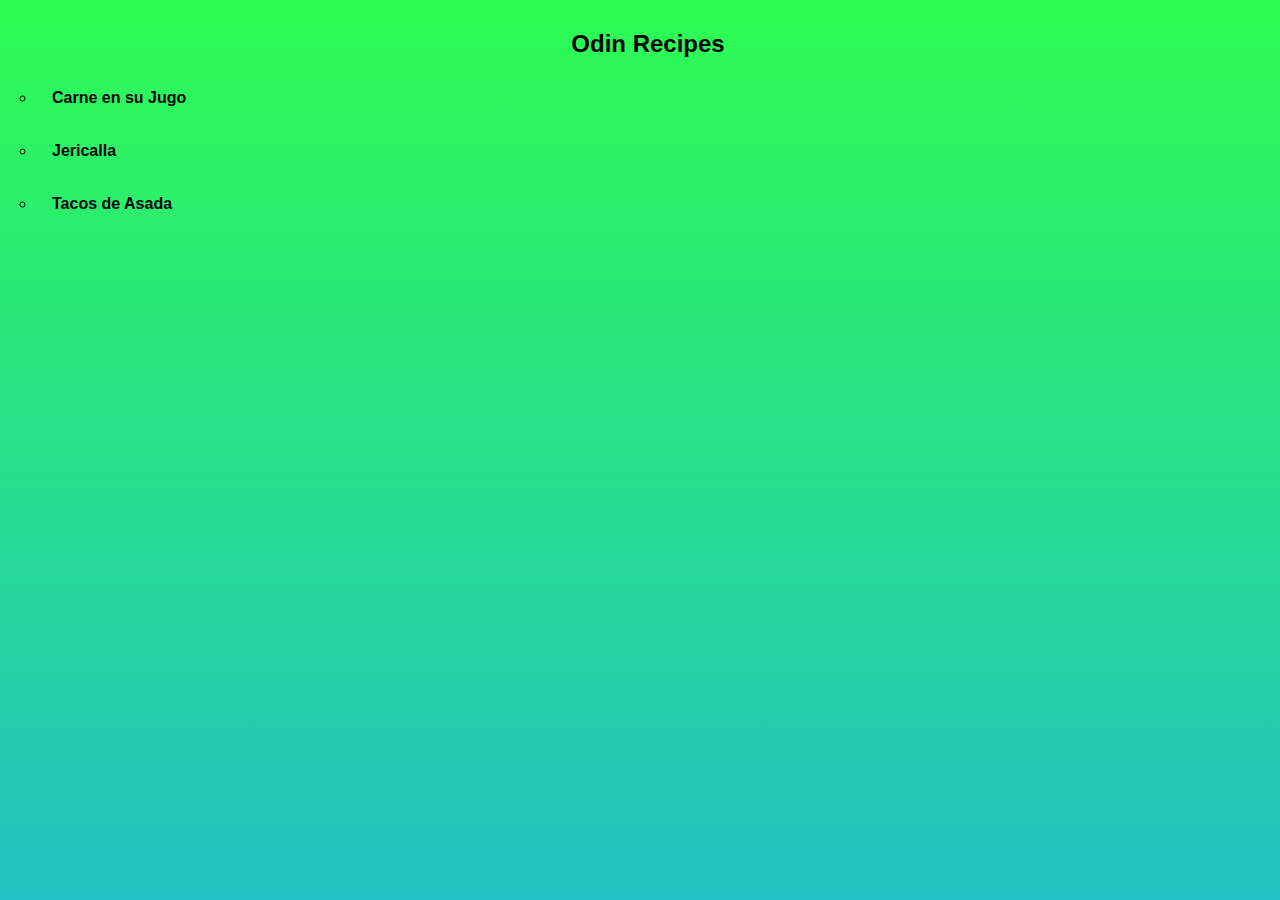
<file: index.html>
<!DOCTYPE html>
<html lang="en">
  <head>
    <meta charset="UTF-8" />
    <meta name="viewport" content="width=device-width, initial-scale=1.0" />
    <link rel="stylesheet" href="./style.css" />
    <title>Odin Recipes</title>
  </head>
  <body>
    <main>
      <h1 class="title">Odin Recipes</h1>
      <br />
      <ul class="recipes">
        <li class="recipe">
          <a href="recipes/carne_en_su_jugo.html">Carne en su Jugo</a>
        </li>
        <li class="recipe"><a href="recipes/jericalla.html">Jericalla</a></li>
        <li class="recipe">
          <a href="recipes/tacos_de_asada.html">Tacos de Asada</a>
        </li>
      </ul>
    </main>
  </body>
</html>
</file>
<file: style.css>
/* http://meyerweb.com/eric/tools/css/reset/ 
  v2.0 | 20110126
  License: none (public domain)
*/

html, body, div, span, applet, object, iframe,
h1, h2, h3, h4, h5, h6, p, blockquote, pre,
a, abbr, acronym, address, big, cite, code,
del, dfn, em, img, ins, kbd, q, s, samp,
small, strike, strong, sub, sup, tt, var,
b, u, i, center,
dl, dt, dd, ol, ul, li,
fieldset, form, label, legend,
table, caption, tbody, tfoot, thead, tr, th, td,
article, aside, canvas, details, embed, 
figure, figcaption, footer, header, hgroup, 
menu, nav, output, ruby, section, summary,
time, mark, audio, video {
	margin: 0;
	padding: 0;
	border: 0;
	font-size: 100%;
	font: inherit;
	vertical-align: baseline;
}
/* HTML5 display-role reset for older browsers */
article, aside, details, figcaption, figure, 
footer, header, hgroup, menu, nav, section {
	display: block;
}
body {
	line-height: 1;
}
ol, ul {
	list-style: none;
}
blockquote, q {
	quotes: none;
}
blockquote:before, blockquote:after,
q:before, q:after {
	content: '';
	content: none;
}
table {
	border-collapse: collapse;
	border-spacing: 0;
}

/* my styles */
* {
  box-sizing: border-box;
}

body {
  display: flex;
  flex-direction: column;
  flex-wrap: nowrap;
  align-content: center;
  justify-content: space-evenly;
  align-items: stretch;
}

main {
  background: linear-gradient(0deg, rgba(34,193,195,1) 0%, rgba(45,253,81,1) 100%);
  font-family: Verdana, Geneva, Tahoma, sans-serif;
  height: 100vh;
  display: flex;
  flex-direction: column;
  flex-wrap: wrap;
  justify-content: flex-start;
  align-items: center;
}

a {
  text-decoration: none;
  color: #01040d;
  cursor: pointer;
  font-weight: bold;

}

a:hover {
  color: #8f2d71;
  text-decoration: underline;
}
.title {
  font-family:Arial, Helvetica, sans-serif;
  font-size: 1.5em;
  font-weight: bold;
  color: #010101;
  text-align: left;
  padding-top: 2rem;
}

h2,
h3 {
  font-size: 1.2em;
  color: #010101;
  text-align: left;
  font-family: Arial, Helvetica, sans-serif;
}

p {
  font-size: 1em;
  font-weight: lighter;

}

.recipes {
  display: block;
  position: relative;
  margin: 0 auto;
  width: 100%;
  list-style: disc;
  margin-left: 1em;
  padding-left: 20px;
}

.recipe {
  list-style-type: circle;
  line-height: 1.3;
  padding: 1rem;
}
</file>
